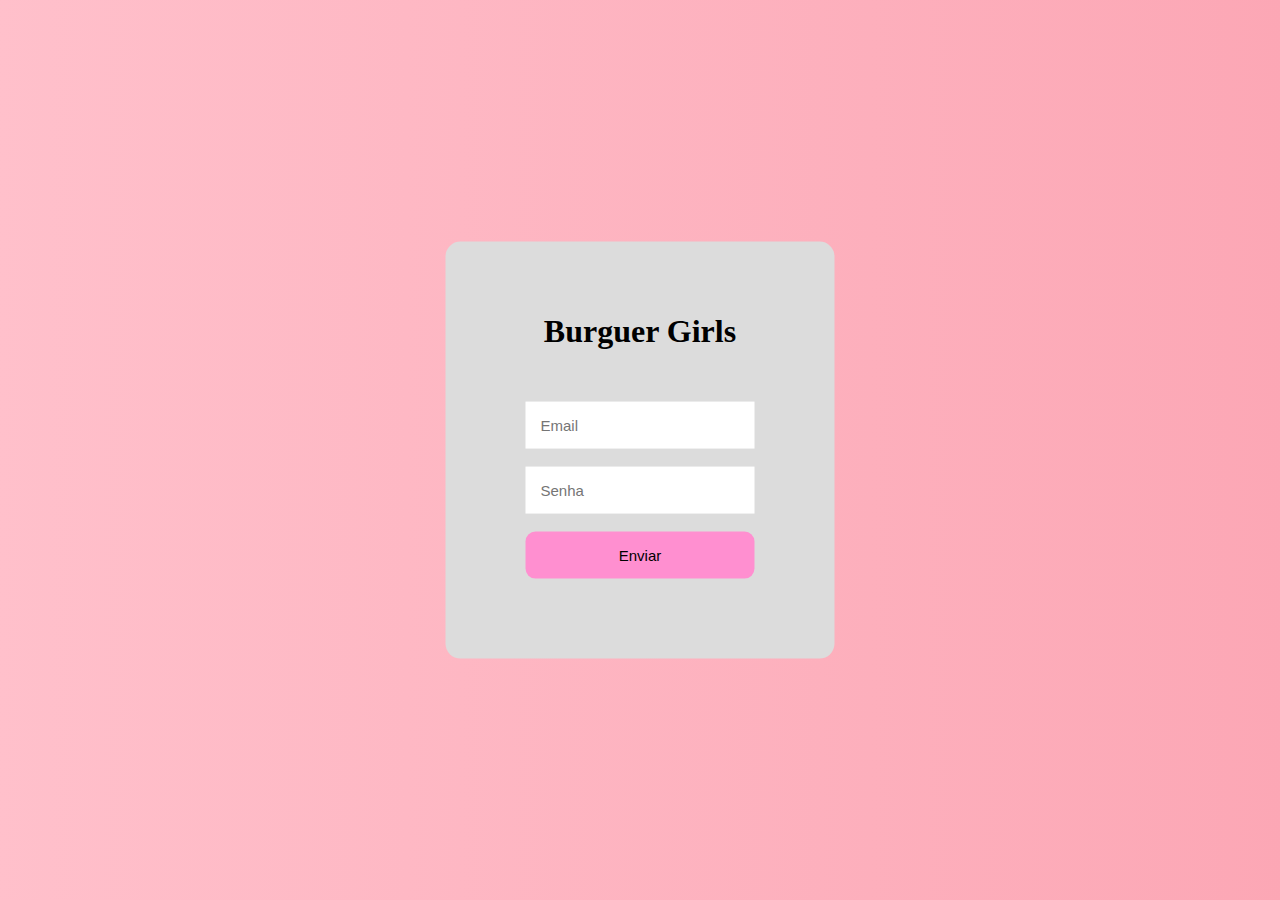
<file: login.html>
<!DOCTYPE html>
<html lang="en">
<head>
    <meta charset="UTF-8">
    <meta http-equiv="X-UA-Compatible" content="IE=edge">
    <meta name="viewport" content="width=<device-width>, initial-scale=1.0">
    <link rel="stylesheet" href="login.css">
    <title>Login</title>
</head>
<body>
    <div>
        <h1>Burguer Girls</h1>

        <form action="autenticacao.php" method="POST">

            <input type="email" name="email" placeholder="Email">
            <br><br>

            <input type="password" name="senha" placeholder="Senha">
            <br><br>

            <input class="inputSubmit" type="submit" name="submit" value="Enviar">

         </form>
    </div> 
</body>
</html>
</file>
<file: login.css>
body{
    font-family: Arial, Helvetica, sans-serif;
    background-image: linear-gradient(45deg, pink, rgb(252, 167, 181));
}
div{
    background-color: gainsboro;
    position: absolute;
    top:50%;
    left:50%;
    transform: translate(-50%, -50%);
    padding: 50px 80px 80px 80px;
    
    border: 15px;
    border-radius: 15px;
}

h1{
    font-family: Georgia, 'Times New Roman', Times, serif;
    padding-bottom: 30px;
    text-align:center;
}
input{
    padding: 15px;
    border: none;
    outline: none;
    font-size: 15px;
}
.inputSubmit{
    background-color: #ff8fd0;
    border:none;
    padding: 15px;
    width: 100%;
    border-radius: 10px;
    color: black;
    font-size: 15px;  
}
.inputSubmit:hover{
    background-color: #ff8fd0e7;
    cursor: pointer;
}
</file>
